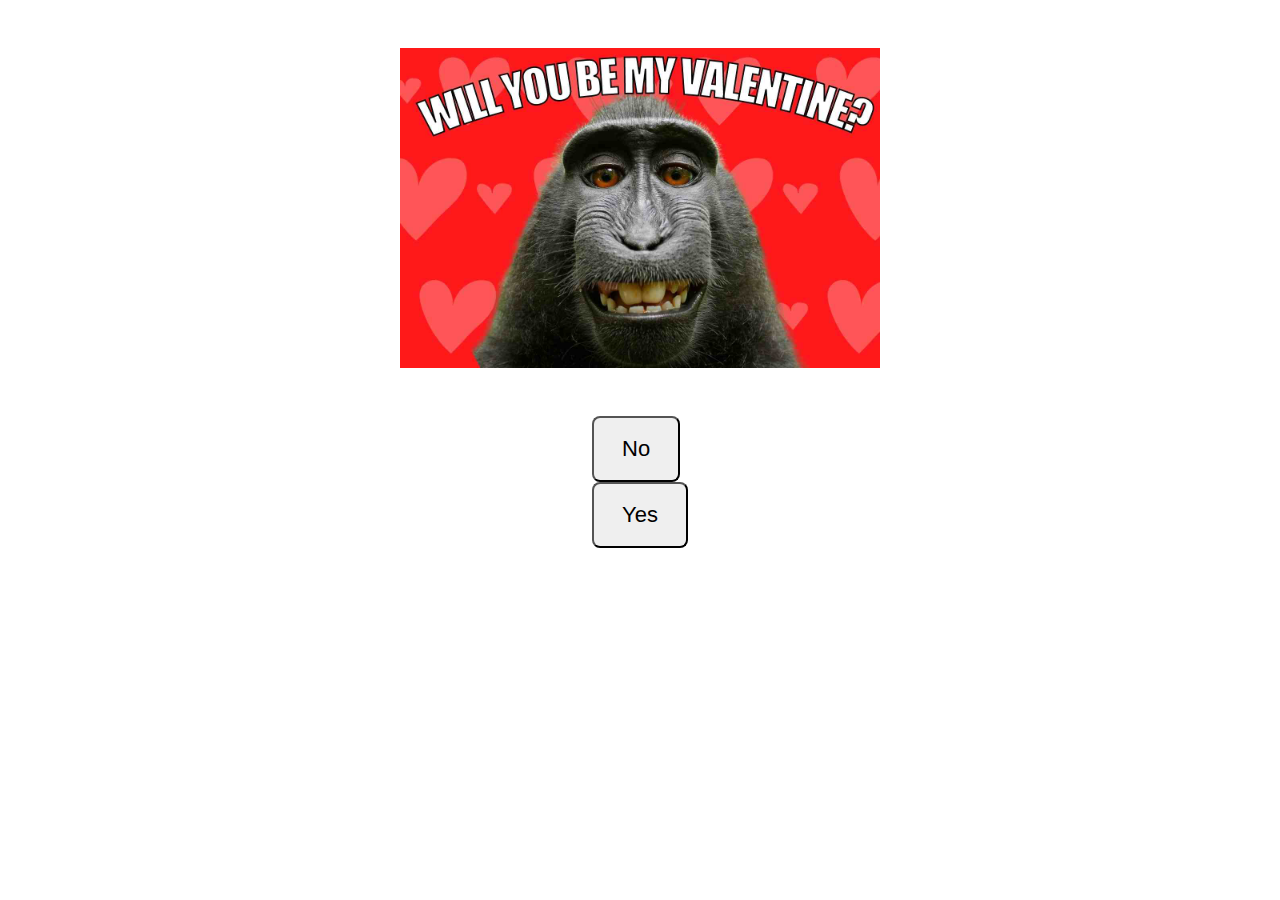
<file: index.html>
<!DOCTYPE html>
<html lang="en">
  <head>
    <meta charset="UTF-8">
    <meta name="viewport" content="width=device-width, initial-scale=1.0">
    <meta http-equiv="X-UA-Compatible" content="ie=edge">
    <title>Valentines</title>
    <link rel="stylesheet" href="style.css">
    <link href="https://cdn.jsdelivr.net/npm/bootstrap@5.3.2/dist/css/bootstrap.min.css" rel="stylesheet" integrity="sha384-T3c6CoIi6uLrA9TneNEoa7RxnatzjcDSCmG1MXxSR1GAsXEV/Dwwykc2MPK8M2HN" crossorigin="anonymous">
  </head>
  <body class="first-page-body">
    <div class="image-container">
        <img id='valentines-image' src="image1.jpeg"></img>
    </div>
    <div class="buttons-div">
        <button type="button" class="btn btn-secondary btn-xlarge" onclick="enlargeYes()">No</button>
        <button type="button" class="yes-button btn btn-primary btn-xlarge" onclick="navigateToPage()" id="yes-button">Yes</button>
    </div>
    <script src="https://cdn.jsdelivr.net/npm/bootstrap@5.3.2/dist/js/bootstrap.bundle.min.js" integrity="sha384-C6RzsynM9kWDrMNeT87bh95OGNyZPhcTNXj1NW7RuBCsyN/o0jlpcV8Qyq46cDfL" crossorigin="anonymous"></script>
	<script src="index.js"></script>
  </body>
</html>
</file>
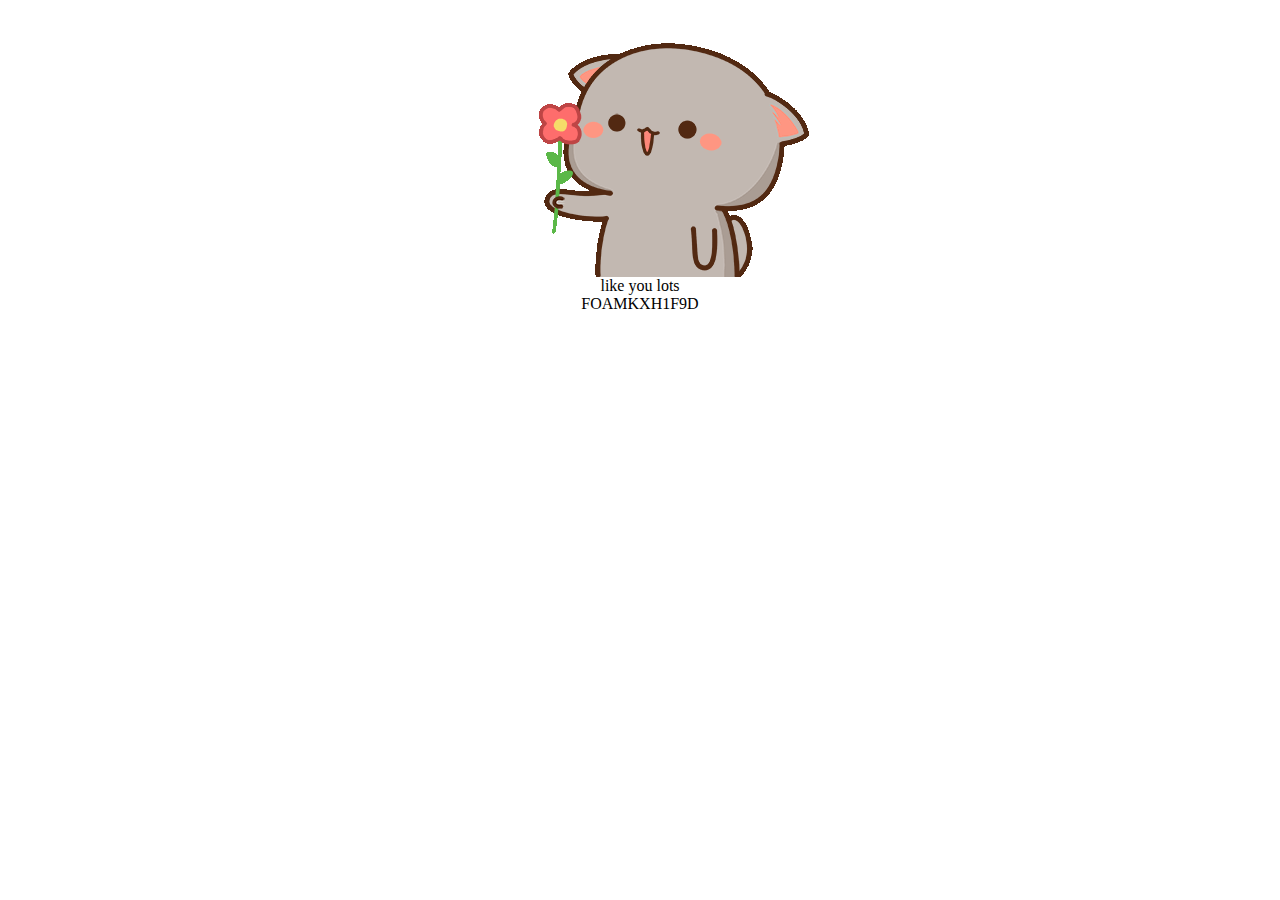
<file: yes.html>
<!DOCTYPE html>
<html lang="en">
  <head>
    <meta charset="UTF-8">
    <meta name="viewport" content="width=device-width, initial-scale=1.0">
    <meta http-equiv="X-UA-Compatible" content="ie=edge">
    <title>Valentines</title>
    <link rel="stylesheet" href="style.css">
    <link href="https://cdn.jsdelivr.net/npm/bootstrap@5.3.2/dist/css/bootstrap.min.css" rel="stylesheet" integrity="sha384-T3c6CoIi6uLrA9TneNEoa7RxnatzjcDSCmG1MXxSR1GAsXEV/Dwwykc2MPK8M2HN" crossorigin="anonymous">
  </head>
  <body class="first-page-body">
    <img src="flowers-flower.gif"></img>
    <span>like you lots</span>
    <span>FOAMKXH1F9D</span>
    <script src="https://cdn.jsdelivr.net/npm/bootstrap@5.3.2/dist/js/bootstrap.bundle.min.js" integrity="sha384-C6RzsynM9kWDrMNeT87bh95OGNyZPhcTNXj1NW7RuBCsyN/o0jlpcV8Qyq46cDfL" crossorigin="anonymous"></script>
	<script src="index.js"></script>
  </body>
</html>
</file>
<file: style.css>
.first-page-body {
    height: 100%;
    margin: 0;
    display: flex;
    justify-content: center;
    align-items: center;
    flex-direction: column;
}

.buttons-div {
    top: 50%;
    margin-top: 3rem;
    position: relative;
    top: 50%;
}

.image-container {
    display: flex;
    justify-content: center;
    margin-top: 3rem;
}

.image-container img {
    height: 40%;
    width: 40%;
}

.yes-button {
    display: flex;
}

.buttons-div .btn-xlarge {
    padding: 18px 28px;
    font-size: 22px;
    line-height: normal;
    -webkit-border-radius: 8px;
    -moz-border-radius: 8px;
    border-radius: 8px;
}
</file>
